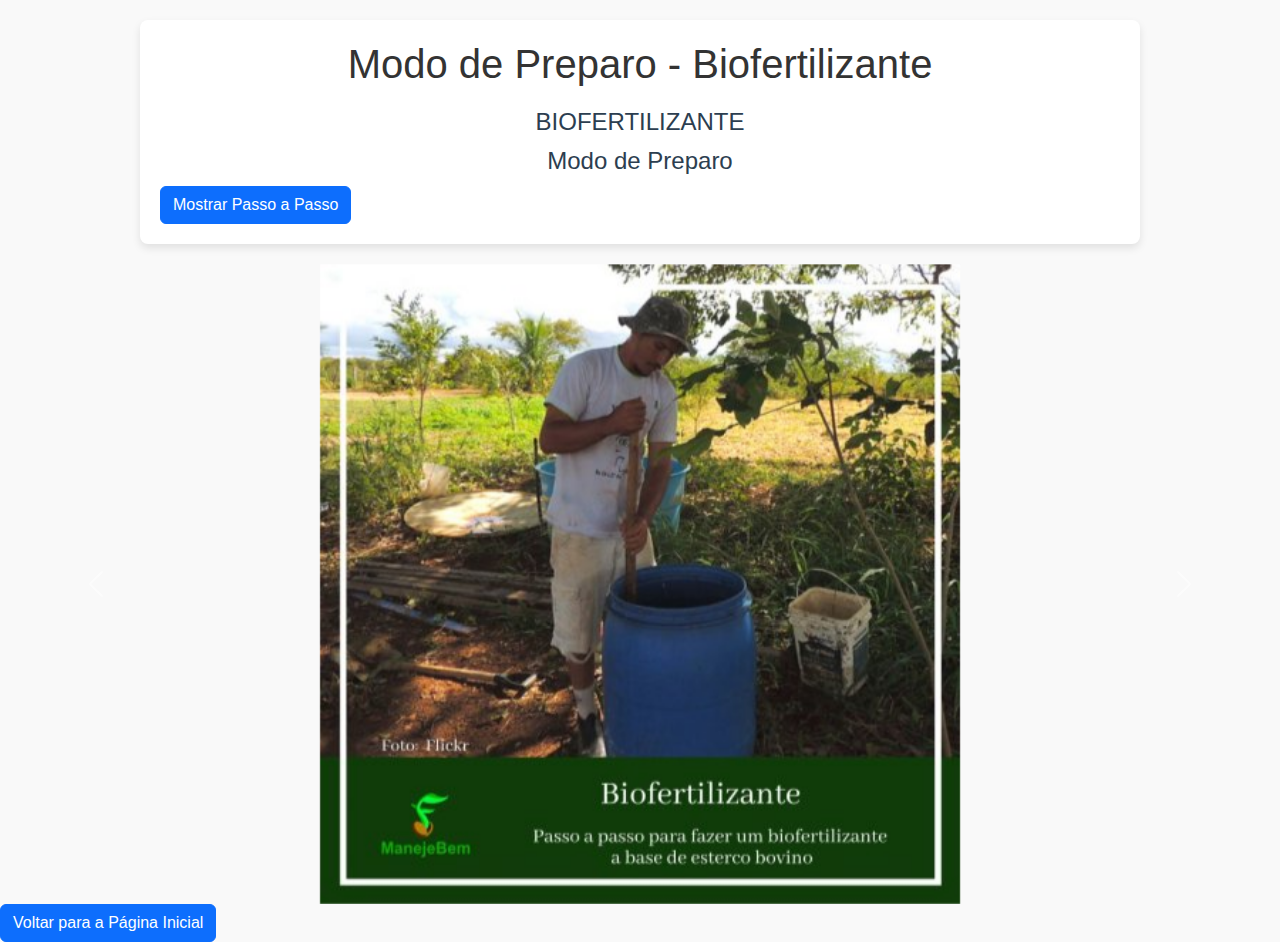
<file: preparo.html>
<!DOCTYPE html>
<html lang="pt-br">
<head>
  <meta charset="UTF-8">
  <meta name="viewport" content="width=device-width, initial-scale=1.0">
  <title>Página de Produto</title>
  <link rel="stylesheet" href="styles.css">
  
  <!-- Incluindo o CSS do Bootstrap -->
  <link href="https://cdn.jsdelivr.net/npm/bootstrap@5.3.3/dist/css/bootstrap.min.css" rel="stylesheet">

  <style>
    /* Estilos personalizados */
    body {
      font-family: 'Roboto', sans-serif;
      line-height: 1.6;
      background-color: #f9f9f9;
      color: #333;
      margin: 0;
      padding: 0;
    }

    .container {
      width: 80%;
      max-width: 1000px;
      margin: 20px auto;
      padding: 20px;
      background-color: #fff;
      border-radius: 8px;
      box-shadow: 0 4px 8px rgba(0, 0, 0, 0.1);
    }

    h2 {
      text-align: center;
      color: #2c3e50;
      margin-bottom: 20px;
    }

    ul {
      list-style: none;
      padding: 0;
      margin: 0;
    }

    li {
      margin-bottom: 20px;
    }

    li span {
      font-weight: bold;
      color: #2980b9;
    }

    li ul {
      margin-top: 10px;
      padding-left: 20px;
    }

    li ul li {
      margin-bottom: 10px;
    }

    .step {
      background-color: #ecf0f1;
      padding: 10px;
      border-radius: 5px;
      margin-top: 10px;
      font-size: 1.1em;
    }

    .important {
      color: #e74c3c;
      font-weight: bold;
    }
  </style>

</head>
<body>
  <!-- Incluindo o JavaScript do Bootstrap (junto com o Popper.js, necessário para o Bootstrap) -->
  <script src="https://cdn.jsdelivr.net/npm/@popperjs/core@2.11.6/dist/umd/popper.min.js"></script>
  <script src="https://cdn.jsdelivr.net/npm/bootstrap@5.3.3/dist/js/bootstrap.min.js"></script>

  <!-- Modo de Preparo - Produto -->
  <div class="modo-preparo container">
    <header>
      <h1>Modo de Preparo - Biofertilizante</h1>
    </header>

    <section class="produto-info">
      <h2>BIOFERTILIZANTE</h2>
    </section>

    <section class="preparo">
      <h2>Modo de Preparo</h2>
      <button id="btnMostrarPreparo" class="btn btn-primary">Mostrar Passo a Passo</button>
      <div id="preparoDetalhado" class="preparo-detalhado" style="display: none;">
        <ul>
          <li>A seguir, veja a receita escrita, para o preparo de 100 litros de biofertilizante:</li>
          
          <li><span>Ingredientes:</span>
            <ul>
              <li>– 30kg de esterco de bovino fresco</li>
              <li>– 60 litros de água</li>
              <li>– 2,5kg de cinza</li>
              <li>– 2kg de calcário</li>
              <li>– 2kg de bórax</li>
              <li>– 2kg de melado ou açúcar mascavo</li>
              <li>– 2kg de fosfato natural</li>
              <li>– 2 litros de leite</li>
            </ul>
          </li>

          <li><span>Modo de Preparo:</span>
            <ul>
              <li class="step">1º passo: Coloque 40 litros de água em um tambor limpo, após isso adicione o esterco e dilua;</li>
              <li class="step">2º passo: Adicione 20 litros de água em um balde limpo, junte à ela, cinza, bórax, calcário e o fosfato natural, siga esta ordem e dilua cada vez que adicionar o ingrediente. Junte essa mistura com a do esterco com água;</li>
              <li class="step">3º passo: Coloque o leite em um balde e acrescente o melado, feito isso agora dilua e posteriormente junte aos preparados anteriores;</li>
              <li class="step">4º passo: Mexer duas vezes ao dia.</li>
            </ul>
          </li>

          <li><span>Tempo de preparo:</span> O biofertilizante leva 60 dias para ficar pronto no verão e 90 dias no inverno.</li>

          <li><span>Aplicação:</span> Para aplicação misturar, para cada 3 litros de água, um de biofertilizante e aplicar 150 a 200ml por planta (hortaliça).</li>

          <li><span class="important">OBS:</span> A água deve estar a temperatura de aproximadamente 38°C.</li>
        </ul>
      </div>
    </section>
  </div>

  <div id="carouselExampleFade" class="carousel slide carousel-fade">
    <div class="carousel-inner">
      <div class="carousel-item active">
        <img src="./imgpreparo/img1.jpeg" class="d-block w-50" alt="...">
      </div>
      <div class="carousel-item">
        <img src="./imgpreparo/biofertilizante.jpg" class="d-block w-50" alt="...">
      </div>
      <div class="carousel-item">
        <img src="./imgpreparo/107800040m.jpg" class="d-block w-50" alt="...">
      </div>
    </div>
    <button class="carousel-control-prev" type="button" data-bs-target="#carouselExampleFade" data-bs-slide="prev">
      <span class="carousel-control-prev-icon" aria-hidden="true"></span>
      <span class="visually-hidden">Previous</span>
    </button>
    <button class="carousel-control-next" type="button" data-bs-target="#carouselExampleFade" data-bs-slide="next">
      <span class="carousel-control-next-icon" aria-hidden="true"></span>
      <span class="visually-hidden">Next</span>
    </button>
  </div>

  <script>
    document.getElementById('btnMostrarPreparo').addEventListener('click', function() {
      const preparoDetalhado = document.getElementById('preparoDetalhado');
      if (preparoDetalhado.style.display === 'block') {
        preparoDetalhado.style.display = 'none';
        this.textContent = 'Mostrar Passo a Passo';
      } else {
        preparoDetalhado.style.display = 'block';
        this.textContent = 'Esconder Passo a Passo';
      }
    });
  </script>
  <button onclick="window.location.href='index.html';" class="btn btn-primary">Voltar para a Página Inicial</button>


</body>
</html>
</file>
<file: styles.css>
/* Seção Modo de Preparo */
.modo-preparo {
    background-color: #fff;
    padding: 20px;
    border-radius: 8px;
    box-shadow: 0 4px 8px rgba(0, 0, 0, 0.1);
  }
  
  .modo-preparo header h1 {
    text-align: center;
    margin-bottom: 20px;
  }
  
  .produto-info h2, .preparo h2 {
    font-size: 1.5rem;
    margin-bottom: 10px;
  }
  
  button {
    background-color: #007BFF;
    color: #fff;
    border: none;
    padding: 10px 20px;
    border-radius: 5px;
    cursor: pointer;
    margin-bottom: 20px;
  }
  
  button:hover {
    background-color: #0056b3;
  }
  
  .preparo-detalhado {
    display: none;
    background-color: #f9f9f9;
    padding: 15px;
    border-radius: 5px;
  }
  
  .preparo-detalhado ul {
    list-style-type: decimal;
    padding-left: 20px;
  }
  
  .preparo-detalhado li {
    margin-bottom: 10px;
  }
  .carousel-inner img {
    max-width: 100%;
    height: auto; /* Mantém a proporção */
    display: block; /* Remove o espaço embaixo da imagem */
    margin: 0 auto; /* Centraliza a imagem */
  }
</file>
